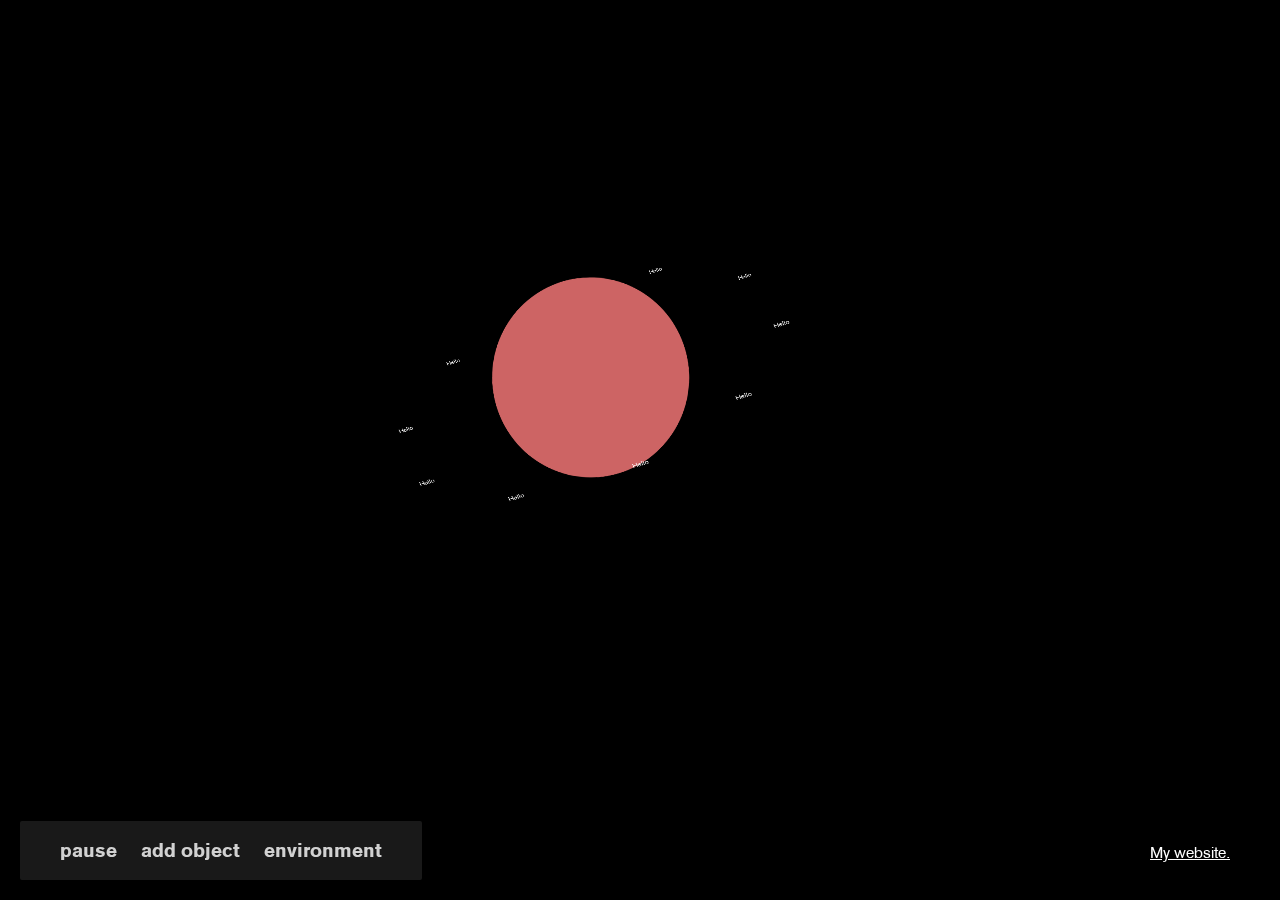
<file: index.html>
<html>

<!--

	    ___     ___    ____
		|  |    |  |   |   |
		|  |    |  |   |   |
		|  |____|  |   |   |
		|   ____   |   |   |
		|  |    |  |   |   |  ____
		|  |    |  |   |   |  |   |
		|__|    |__|   |___|  |___|

	-->

<head>
	<title>Space Type</title>

	<meta charset="utf-8">

	<meta name="viewport" content="width=device-width, initial-scale=1">

	 
	<link rel="stylesheet" type="text/css" href="styles.css">

	<script src="https://ajax.googleapis.com/ajax/libs/jquery/1.8.3/jquery.min.js"></script>

	<script type="text/javascript">

		var frame = 0;

		var pause = false;

		function initiatecirclepathrepeating($object, numberofincrements) {

			//GET PARENT

			var $parent = $object.parent();

			//PREP VARIABLES FOR PATH INSTANCES

			var objectcontents = $object.html();
			var objectclass = $object.attr('id') + 'circlepath ' + $object.attr('id') + ' circlepath';
			var pathclass = $object.attr('id') + 'circlepath';

			//CLEAR ANY POTENTIAL EARLIER ONES

			$('.' + pathclass).remove();

			//GET CENTRE

			var xpos = 50;
			var ypos = 50;

			//CREATE PATH INSTANCES

			for (var i = 0; i < numberofincrements; i++) {

				$parent.append('<div class = "' + objectclass + '">' + objectcontents + '</div>');

				$('.' + pathclass).last().css({ 'left': xpos + '%', 'top': ypos + '%' });

			}

			$('.' + pathclass).css({ 'opacity': '1', 'transform': 'scale(0)' });
			$('.' + pathclass).css({ 'transition': 'opacity 0.5s' });

			//CLEAR ORIGINAL

			$object.css({ 'display': 'none' });

			if ($parent.css('position') == 'static') {

				$parent.css({ 'position': 'relative' });

			}

		}

		var zindexofcirclepath = 1;

		var framenumbers = [];

		var setintervals = [];

		function animatecirclepath(id, framerate, radius, angle, yamplitude, scaleamplitude) {

			var instances = $('.' + id + 'circlepath').length;

			var length = $('.' + id + 'circlepath').length;

			var indexofclass = parseInt(id.replace('orbititem', ''));

			framenumbers.push(0);

			var framelength = 1000 / framerate;

			setintervals[newindex] = setInterval(function () {

				$('.' + id + 'circlepath').each(function (index) {

					animatecirclepathinstance($(this), index, framelength, instances, radius, angle, yamplitude, scaleamplitude, indexofclass);

				});

				if (!pause) {



					framenumbers[indexofclass] += 0.4 * $('#speedinput input').val();

				}

			}, framelength);

		}

		function animatecirclepathinstance($object, index, framelength, totalinstances, radius, angle, yamplitude, scaleamplitude, indexofclass) {

			var theta = (360 / totalinstances) * index + (framenumbers[indexofclass]);

			var posx = Math.cos(theta * (Math.PI / 180)) * radius;
			var posz = Math.sin(theta * (Math.PI / 180)) * radius;
			var posy = Math.sin(index + (framenumbers[indexofclass] / 3)) * yamplitude;

			var scale = 1 + (Math.sin((framenumbers[indexofclass] + (index * 2) / 5) * 0.5) * scaleamplitude);

			scale + scaleamplitude;

			var transform = 'translateX(' + posx + 'px) translateY( ' + posy + 'px) translateZ(' + posz + 'px) scale(' + scale + ') rotateZ(' + angle + 'deg)';

			$object.css({ 'transform': transform });

		}

		var animatingheader = false;
		var newindex = 0;

		var rotateX = 0;
		var rotateY = 0;
		var rotateZ = 0;
		var moveX = 0;
		var moveY = 0;
		var scale = 1;

		function doWorldTransforms() {

			rotateX = $('#rotateXinput input').val();
			rotateY = $('#rotateYinput input').val();
			rotateZ = $('#rotateZinput input').val();

			moveX = $('#moveXinput input').val();
			moveY = $('#moveYinput input').val();

			scale = $('#scaleinput input').val();

			$('#orbitwrapper').css({ 'transform': 'rotateX(' + rotateX + 'deg) rotateY(' + rotateY + 'deg) rotateZ(' + rotateZ + 'deg)' });

			$('#header').css({ 'transform': 'scale(' + scale / 2 + ') translateX(' + moveX + 'px) translateY(' + moveY + 'px)' });

			$('#centre').css({ 'transform': 'rotateX(' + -rotateX + 'deg) rotateY(' + -rotateY + 'deg) rotateZ(' + -rotateZ + 'deg)' });

		}

		var panelopen = false;

		function addObject() {

			if ($('#typeinput select').val() == 'text') {

				$('#orbitwrapper').append(

					'<div id="orbititem' + newindex + '"> <p>' + $('#textvalueinput input').val() + '</p></div>'

				);

				initiatecirclepathrepeating($('#orbititem' + newindex), $('#instancesinput input').val());
				animatecirclepath('orbititem' + newindex, 15, $('#radiusinput input').val(), $('#angleinput input').val(), $('#yamplitudeinput input').val(), $('#scaleamplitudeinput input').val());

				$('.orbititem' + newindex + 'circlepath').css({ 'font-size': $('#textsizeinput input').val() + 'pt', 'font-family': $('#typefaceinput select').val(), 'color': $('#colourinput input').val() })

				$('.orbititem' + newindex + 'circlepath').css({ 'left': 'calc(50% - ' + $('.orbititem' + newindex + 'circlepath').width() / 2 + 'px)', 'top': 'calc(50% - ' + $('.orbititem' + newindex + 'circlepath').height() / 2 + 'px)' })

			}

			else if ($('#typeinput select').val() == 'circle') {

				$('#orbitwrapper').append(

					'<div id="orbititem' + newindex + '"></div>'

				);

				initiatecirclepathrepeating($('#orbititem' + newindex), $('#instancesinput input').val());
				animatecirclepath('orbititem' + newindex, 15, $('#radiusinput input').val(), $('#angleinput input').val(), $('#yamplitudeinput input').val(), $('#scaleamplitudeinput input').val());

				$('.orbititem' + newindex + 'circlepath').css({ 'background-color': $('#colourinput input').val(), 'width': $('#circlesizeinput input').val(), 'height': $('#circlesizeinput input').val(), 'border-radius': '50%' });

				$('.orbititem' + newindex + 'circlepath').css({ 'left': 'calc(50% - ' + $('.orbititem' + newindex + 'circlepath').width() / 2 + 'px)', 'top': 'calc(50% - ' + $('.orbititem' + newindex + 'circlepath').height() / 2 + 'px)' })

				if ($('#circletypeinput select').val() != 'filled') {

					$('.orbititem' + newindex + 'circlepath').css({ 'background-color': 'transparent', 'border': $('#borderthicknessinput input').val() + 'px solid ' + $('#colourinput input').val() });


					if ($('#circletypeinput select').val() == 'border dashed') {

						$('.orbititem' + newindex + 'circlepath').css({ 'border-style': 'dashed' });

					}

					else if ($('#circletypeinput select').val() == 'border dotted') {

						$('.orbititem' + newindex + 'circlepath').css({ 'border-style': 'dotted' });

					}

				}

			}


			newindex++;

			undoindex = newindex;

		}

		$(document).ready(function () {

			var timeout = null;

			$('body').on('mousemove', function () {

				clearTimeout(timeout);
				$('body').css({ 'cursor': 'default' });

				if (!panelopen) {
					$('#openpanels').css({ 'opacity': '1' });
					$('#link').css({ 'opacity': '1' });

				}

				timeout = setTimeout(function () {

					if (!panelopen) {

						$('body').css({ 'cursor': 'none' });

						$('#openpanels').css({ 'opacity': '0' });
						$('#link').css({ 'opacity': '0' });

					}

				}, 1000);
			});

			addObject();

			$('#orbititem' + newindex).css({ 'display': 'none' });

			doWorldTransforms();

			$('input').on('input', function () {

				$(this).parent().find($('.uiobjectvalue p')).eq(0).html($(this).val());

			});

			$('#typeinput select').change(function () {

				if ($(this).val() == 'text') {

					$('#addtextui').css({ 'display': 'inline' });
					$('#addcircleui').css({ 'display': 'none' });

				}

				else {

					$('#addtextui').css({ 'display': 'none' });
					$('#addcircleui').css({ 'display': 'inline' });

				}

			});

			$('#backgroundcolourinput input').on('input', function () {

				$('body').css({ 'background-color': $(this).val() });

				$('<style>::selection{background-color:' + $(this).val() + ';}::-moz-selection{background-color:' + $(this).val() + ';}</style>').insertAfter('body *:last');

			});

			$('#centrecolourinput input').on('input', function () {

				$('#centre').css({ 'background-color': $(this).val() });

			});

			$('#openaddpanel').click(function () {

				$('#addpanel').css({ 'opacity': '1', 'pointer-events': 'all', 'transform': 'none' });

				$('#openpanels').css({ 'opacity': '0', 'pointer-events': 'none' });

				panelopen = true;

			});

			$('#openenvironmentpanel').click(function () {

				$('#environmentpanel').css({ 'opacity': '1', 'pointer-events': 'all', 'transform': 'none' });

				$('#openpanels').css({ 'opacity': '0', 'pointer-events': 'none' });

				panelopen = true;

			});

			$('.closeuipanel').click(function () {

				$(this).parent().css({ 'opacity': '0', 'pointer-events': 'none', 'transform': 'translateY(200px)' });

				$('#openpanels').css({ 'opacity': '1', 'pointer-events': 'all' });

				panelopen = false;

			});

			$('#pausebutton').click(function () {

				pause = !pause;

				if (pause) {

					$('#pausebutton1').css({ 'display': 'none' });
					$('#pausebutton2').css({ 'display': 'inline' });

				}

				else {

					$('#pausebutton1').css({ 'display': 'inline' });
					$('#pausebutton2').css({ 'display': 'none' });

				}

			})

			$('#rotateXinput input').on('input', function () {

				doWorldTransforms();

			});

			$('#rotateYinput input').on('input', function () {

				doWorldTransforms();

			});

			$('#rotateZinput input').on('input', function () {

				doWorldTransforms();

			});

			$('#moveXinput input').on('input', function () {

				doWorldTransforms();

			});

			$('#moveYinput input').on('input', function () {

				doWorldTransforms();

			});

			$('#scaleinput input').on('input', function () {

				doWorldTransforms();

			});


			$('#addbutton').click(function () {

				addObject();

			});

			$('#undobutton').click(function () {

				$('.orbititem' + (newindex - 1) + 'circlepath').remove();

				$('#orbititem' + (newindex - 1)).remove();

				clearInterval(setintervals[newindex - 1]);

				if (newindex > 0) {
					newindex--;
				}

			});

			$('#resetbutton').click(function () {

				for (i = 0; i < newindex; i++) {

					$('#orbititem' + i).remove();

					clearInterval(setintervals[i]);

				}

				$('.circlepath').remove();

				newindex = 0;

			});

			$('#resetsettingsbutton').click(function () {

				$('#rotateXinput input').val(-30);
				$('#rotateXinput .uiobjectvalue p:first').html('-30');
				$('#rotateYinput input').val(0);
				$('#rotateYinput .uiobjectvalue p:first').html('0');
				$('#rotateZinput input').val(-20);
				$('#rotateZinput .uiobjectvalue p:first').html('-20');

				$('#moveXinput input').val(0);
				$('#moveXinput .uiobjectvalue p:first').html('0');
				$('#moveYinput input').val(0);
				$('#moveYinput .uiobjectvalue p:first').html('0');

				$('#scaleinput input').val(1);
				$('#scaleinput .uiobjectvalue p:first').html('1');

				doWorldTransforms();

				$('#speedinput input').val(1);
				$('#speedinput .uiobjectvalue p:first').html('1');

				$('#backgroundcolourinput input').val('black');
				$('body').css({ 'background-color': 'black' });

				$('#centrecolourinput input').val('rgb(205,100,100)');
				$('#centre').css({ 'background-color': 'rgb(205,100,100)' });



			});

		})

		$(window).on('beforeunload', function () {

			$(window).scrollTop(0);

		});

		$(window).resize(function () {

		})

		var haspassedbreak1 = false;

		$(document).scroll(function () {

		});

	</script>

</head>

<body>

	<div id='wrapper'>

		<div id='gethover'></div>

		<div id='header'>

			<div id='orbitwrapper'>

				<div id='centre'>
					<p></p>
				</div>

			</div>

		</div>

	</div>

	<div id='openpanels'>

		<div class="uibutton" id="pausebutton">
			<div class='openpanelicon' id="pausebutton1">
				<p>pause</p>
			</div>
			<div class='openpanelicon' id="pausebutton2" style="display: none;">
				<p>play</p>
			</div>
		</div>

		<div class="openpanelbutton uibutton" id="openaddpanel"">
					<div class='openpaneltext'><p style=" font-family: akzidenz-grotesk;">add object</p>
		</div>
	</div>


	<div class="openpanelbutton uibutton" id="openenvironmentpanel">
		<div class='openpaneltext'><p style=" font-family: akzidenz-grotesk;">environment</p>
		</div>
	</div>

	</div>

	<div id='link'>
		<p style="display: inline-block;"> <a href="http://www.patrickbenjam.in" target="_blank">My website.</a></p>
	</div>

	<div class="uipanel" id="addpanel">

		<div class="uiobject uiobjectmini uibutton noselect closeuipanel" style="width: 100%;">

			<p>close</p>

		</div>

		<div class="uiobject uiobjectmini" id="radiusinput">

			<div class="uiobjectname">
				<p>Radius:</p>
			</div>

			<div class="uiobjectvalue">
				<p>400</p>
				<p>px</p>
			</div>

			<input type='range' min="200" max='1000' step="10" value="400">

		</div>

		<div class="uiobject uiobjectmini" id="instancesinput">

			<div class="uiobjectname">
				<p>Amount:</p>
			</div>

			<div class="uiobjectvalue">
				<p>10</p>
			</div>

			<input type='range' min="1" max='100' value="10">

		</div>

		<div class="uiobject uiobjectmini" id='angleinput'>

			<div class="uiobjectname">
				<p>Angle:</p>
			</div>

			<div class="uiobjectvalue">
				<p>0</p>
				<p>deg</p>
			</div>

			<input type='range' min="-90" max='90' value="0">

		</div>

		<div class="uiobject uiobjectmini" id="yamplitudeinput">

			<div class="uiobjectname">
				<p>Wave amount:</p>
			</div>

			<div class="uiobjectvalue">
				<p>2</p>
			</div>

			<input type='range' min="0" max='100' value="2">

		</div>

		<div class="uiobject uiobjectmini" id="scaleamplitudeinput">

			<div class="uiobjectname">
				<p>Scale fluctuate:</p>
			</div>

			<div class="uiobjectvalue">
				<p>0.1</p>
			</div>

			<input type='range' min="0" max='3' step="0.1" value="0.1">

		</div>

		<div class="uiobject uiobjectmini" id="colourinput">

			<div class="uiobjectname">
				<p>Colour:</p>
			</div>

			<input type='text' value="white">

		</div>

		<br /><br />

		<div class="uiobject" id="typeinput">

			<p>Type:</p>

			<select name='type'>
				<option value="text">Text</option>
				<option value="circle">Circle</option>
			</select>

		</div>

		<div id='addtextui'>

			<div class="uiobject" id="textvalueinput">

				<div class="uiobjectname">
					<p>Text:</p>
				</div>

				<input type='text' min="50" max='900' step="10" value="Hello">

			</div>

			<div class="uiobject uiobjectmini" id='typefaceinput'>

				<div class="uiobjectname">
					<p>Typeface:</p>
				</div>

				<select name='typeface'>
					<option value="akzidenz-grotesk">Akzidenz Grotesk</option>
					<option value="garamond">Garamond</option>
				</select>

			</div>

			<div class="uiobject uiobjectmini" id="textsizeinput">

				<div class="uiobjectname">
					<p>Size:</p>
				</div>

				<div class="uiobjectvalue">
					<p>10</p>
					<p>pt</p>
				</div>

				<input type='range' min="8" max='64' value="10">

			</div>

		</div>

		<div id='addcircleui'>

			<div class="uiobject uiobjectmini" id="circlesizeinput">

				<div class="uiobjectname">
					<p>Size:</p>
				</div>

				<div class="uiobjectvalue">
					<p>10</p>
					<p>px</p>
				</div>

				<input type='range' min="5" max='100' value="10">

			</div>

			<div class="uiobject uiobjectmini" id="circletypeinput">

				<div class="uiobjectname">
					<p>Type:</p>
				</div>

				<select name='type'>
					<option value="filled">Filled</option>
					<option value="border">border</option>
					<option value="border dotted">border (dotted)</option>
					<option value="border dashed">border (dashed)</option>
				</select>

			</div>

			<div class="uiobject uiobjectmini" id="borderthicknessinput">

				<div class="uiobjectname">
					<p>Border<br />thickness:</p>
				</div>

				<div class="uiobjectvalue">
					<p>2</p>
					<p>px</p>
				</div>

				<input type='range' min="1" max='10' value="1" step="0.1">

			</div>


		</div>

		<div class="uiobject uiobjectmini uibutton noselect" id="addbutton">

			<p>add</p>

		</div>

		<div class="uiobject uiobjectmini uibutton noselect" id="undobutton">

			<p>undo</p>

		</div>

		<div class="uiobject uiobjectmini uibutton noselect" id="resetbutton">

			<p>undo all</p>

		</div>

	</div>

	<div class="uipanel" id="environmentpanel">

		<div class="uiobject uiobjectmini uibutton noselect closeuipanel" style="width: 100%;">

			<p>close</p>

		</div>

		<div class="uiobject" id="speedinput">

			<div class="uiobjectname">
				<p>Speed
			</div>

			<div class="uiobjectvalue">
				<p>1</p>
			</div>

			<input type='range' min="0" max='10' value="1" step="0.1" id="speedrange">

		</div>

		<div class="uiheader uiobject">
			<p>Rotate</p>
		</div>

		<div class="uiobjectmini uiobject" id="rotateXinput" style="width: 33%">

			<div class="uiobjectname">
				<p>X
			</div>

			<div class="uiobjectvalue">
				<p>-30</p>
			</div>

			<input type='range' min="-40" max='40' value="-30" step="0.1">

		</div>

		<div class="uiobjectmini uiobject" id="rotateYinput" style="width: 33%">

			<div class="uiobjectname">
				<p>Y
			</div>

			<div class="uiobjectvalue">
				<p>0</p>
			</div>

			<input type='range' min="-40" max='40' value="0" step="0.1">

		</div>

		<div class="uiobjectmini uiobject" id="rotateZinput" style="width: 33%">

			<div class="uiobjectname">
				<p>Z
			</div>

			<div class="uiobjectvalue">
				<p>-20</p>
			</div>

			<input type='range' min="-40" max='40' value="-20" step="0.1">

		</div>

		<div class="uiheader uiobject">
			<p>Move</p>
		</div>

		<div class="uiobjectmini uiobject" id="moveXinput">

			<div class="uiobjectname">
				<p>X
			</div>

			<div class="uiobjectvalue">
				<p>0</p>
			</div>

			<input type='range' min="-500" max='500' value="0" step="1">

		</div>

		<div class="uiobjectmini uiobject" id="moveYinput">

			<div class="uiobjectname">
				<p>Y
			</div>

			<div class="uiobjectvalue">
				<p>0</p>
			</div>

			<input type='range' min="-500" max='500' value="0" step="1">

		</div>


		<div class="uiobject" id="scaleinput">

			<div class="uiobjectname">
				<p>Scale</p>
			</div>

			<div class="uiobjectvalue">
				<p>1</p>
			</div>

			<input type='range' min="0" max='2' value="1" step="0.1">

		</div>

		<div class="uiheader uiobject">

			<p>Colour</p>

		</div>

		<div class="uiobject uiobjectmini" id="backgroundcolourinput">

			<div class="uiobjectname">
				<p>Background:</p>
			</div>

			<input type='text' value="black">

		</div>

		<div class="uiobject uiobjectmini" id="centrecolourinput">

			<div class="uiobjectname">
				<p>Centre:</p>
			</div>

			<input type='text' value="rgb(205,100,100)">

		</div>

		<div class="uiobject uiobjectmini uibutton noselect" id="resetsettingsbutton">

			<p>reset</p>

		</div>

	</div>



</body>

</html>
</file>
<file: styles.css>
@font-face {
  font-family: akzidenz-grotesk;
  src: url("./typefaces/Akzidenz-grotesk-roman_0.ttf");
}

@font-face {
  font-family: akzidenz-grotesk;
  font-weight: 700;
  src: url("./typefaces/Akzidenz-grotesk-bold_0.ttf");
}

@font-face {
  font-family: akzidenz-grotesk;
  font-weight: 900;
  src: url("./typefaces/Akzidenz-grotesk-black_0.ttf");
}

@font-face {
  font-family: akzidenz-grotesk;
  font-weight: 300;
  src: url("./typefaces/Akzidenz-grotesk-light_0.ttf");
}

@font-face {
  font-family: garamond;
  font-weight: 500;
  src: url("./typefaces/GARA.TTF");
}

@font-face {
  font-family: garamond;
  font-weight: 700;
  src: url("./typefaces/GARABD.TTF");
}

@font-face {
  font-family: garamond;
  font-weight: 500;
  font-style: italic;
  src: url("./typefaces/GARAIT.TTF");
}

::selection {
  background-color: white;
}

body {
  /*
	background-color: #5EB0CC;
*/

  margin: 0;
  padding: 0;

  font-family: akzidenz-grotesk;

  background-color: black;

  line-height: 14pt;

  overflow: hidden;
}

#wrapper {
  position: fixed;
  left: 0;
  right: 0;
  top: 0;
  bottom: 0;

  overflow: hidden;
}

p {
  margin: 0;
}

a {
  margin: 0;

  text-decoration: underline;

  color: white;

  transition: color 0.5s;
}

a:hover {
  color: gray;
}

.noselect {
  -webkit-touch-callout: none; /* iOS Safari */
  -webkit-user-select: none; /* Safari */
  -khtml-user-select: none; /* Konqueror HTML */
  -moz-user-select: none; /* Firefox */
  -ms-user-select: none; /* Internet Explorer/Edge */
  user-select: none; /* Non-prefixed version, currently
                                  supported by Chrome and Opera */
}

/* TEXT ANIMATION 1 STUFF */

.textanimation1frame:not(.textanimation1masterframe) {
  position: absolute;
}

.textanimation1masterframe {
  opacity: 0;
}

/* SOLITAIRE CSS */

.circlepath {
  position: absolute;

  color: white;
}

/* GREETING */

#header {
  position: relative;

  height: 100vh;
  width: 100%;

  perspective: 5000px;
  transform-style: preserve-3d;

  left: -50px;
  top: -50px;

  transform: scale(0.5);
}

.orbitcirclepath {
  position: absolute;

  color: white;

  font-family: serifakzidenz-grotesk;

  font-weight: 500;
  font-size: 14pt;

  transform-style: preserve-3d;

  background-color: white;
  width: 5px;
  height: 5px;
  border-radius: 50%;

  color: white;
}

#orbitwrapper {
  position: absolute;

  left: 0;
  top: 0px;
  right: 0;

  height: 90%;

  transform: rotateX(-30deg) rotateZ(-20deg);
  transform-origin: 50% 50%;

  transform-style: preserve-3d;
}

#centre {
  position: absolute;

  width: 400px;
  height: 400px;

  left: calc(50% - 200px);
  top: calc(50% - 200px);

  border-radius: 50%;

  background-color: rgb(205, 100, 100);

  text-shadow: 0px 0px 50px black;

  font-size: 168pt;
  letter-spacing: -15;
  font-weight: 900;

  transform-origin: 50% 50%;
  transform-style: preserve-3d;
}

/*UI*/

#openpanels {
  position: fixed;

  bottom: 0;
  left: 0;

  color: white;

  padding: 10px 30px;

  margin: 20px;

  transition: opacity 0.5s;

  font-size: 12pt;

  background-color: rgba(50, 50, 50, 0.5);

  border-radius: 2px;

  z-index: 999999;
}

.openpanelbutton {
  display: inline-block;
}

.openpanelicon {
  display: inline-block;
}

.openpaneltext {
  display: inline-block;
}

#link {
  position: absolute;

  right: 50px;
  bottom: 38px;

  color: white;

  transition: opacity 0.5s;

  z-index: 9999;
}

@media screen and (max-width: 650px) {
  #link {
    top: 35px;
    bottom: auto;
  }
}

.uipanel {
  position: fixed;

  bottom: 0px;

  color: white;

  box-sizing: border-box;

  width: 350px;

  padding: 20px;

  background-color: rgba(50, 50, 50, 0.5);

  border-radius: 10px;

  margin: 20px;

  left: 0px;

  font-size: 10pt;

  opacity: 0;
  transform: translateY(200px);
  pointer-events: none;
  transition: opacity 0.5s, transform 0.5s;
  transform-style: flat;

  overflow-y: auto;
  max-height: 100%;

  box-shadow: 2px 2px 20px rgba(0, 0, 0, 0.3);

  z-index: 999;
}

@media screen and (max-width: 500px) {
  .uipanel {
    margin: 25px;

    width: calc(100vw - 50px);

    top: 0;

    background-color: rgba(100, 100, 100, 0.35);

    border-radius: 0;
  }

  #openpanels {
    margin: 0;

    padding: 20px 50px;

    left: 0;
    right: 0;
  }
}

.uiobject {
  display: inline-block;

  width: 100%;
  padding: 15px;

  box-sizing: border-box;

  margin: 0 0 0 0;

  float: left;
}

.uiobjectmini {
  width: 50%;
}

.uiobject select {
  width: 100%;
}

.uiobjectname {
  float: left;
}

.uiobjectvalue {
  float: right;
}

.uiobjectvalue p {
  display: inline-block;
}

.uiobject input {
  float: left;

  width: 100%;
}

.uibutton {
  cursor: pointer;
  transition: all 0.5s;

  display: inline-block;

  font-weight: 900;
  font-size: 14pt;

  width: auto;

  padding: 10px;
}

.uibutton p {
  opacity: 0.8;
  transition: all 0.5s;

  width: auto;
}

.uibutton:hover p {
  opacity: 1;
}

#addcircleui {
  display: none;
}

.uiheader {
  margin-bottom: -20px;
}

hr {
  border: 0.5px solid gray;

  margin: 15px;

  transform: translateY(15px);
}

input[type="text"], select {
  background-color: white;
  font-family: akzidenz-grotesk;
  padding: 10px;
  border-radius: 9px;

  outline: none;
  border: 0;

  margin-top: 5px;
}

select:active {
  color: black;
}

select option {
  color: black;
}

select option:hover {
  background-color: gray;
}

input[type="range"] {
  height: 40px;
  -webkit-appearance: none;
  margin: 5px 0;
  width: 100%;

  background-color: transparent;

  cursor: pointer;
}
input[type="range"]:focus {
  outline: none;
}
input[type="range"]::-webkit-slider-runnable-track {
  width: 100%;
  height: 2px;
  cursor: pointer;
  animate: 0.2s;
  box-shadow: 0px 0px 0px #000000;
  background: gray;
  border-radius: 0px;
  border: none;

  margin: 10px 0;
}
input[type="range"]::-webkit-slider-thumb {
  box-shadow: 0px 0px 0px #000000;
  border: none;
  height: 10px;
  width: 10px;
  border-radius: 50%;
  background: #ffffff;
  cursor: pointer;
  -webkit-appearance: none;
  margin-top: -4px;

  transition: transform 0.5s;
}
input[type="range"]:focus::-webkit-slider-runnable-track {
  background: #ffffff;
}
input[type="range"]::-moz-range-track {
  width: 100%;
  height: 2px;
  cursor: pointer;
  animate: 0.2s;
  box-shadow: 0px 0px 0px #000000;
  background: gray;
  border-radius: 0px;
  border: 1px solid #000000;
}
input[type="range"]::-moz-range-thumb {
  border: none;
  height: 10px;
  width: 10px;
  border-radius: 50%;
  background: #ffffff;
  cursor: pointer;

  transition: transform 0.5s;
}
input[type="range"]::-ms-track {
  width: 100%;
  height: 2px;
  cursor: pointer;
  animate: 0.2s;
  background: gray;
  border: none;
  color: transparent;
}

input[type="range"]::-ms-thumb {
  margin-top: 1px;
  height: 10px;
  width: 10px;
  border-radius: 50%;
  background: #ffffff;
  cursor: pointer;

  border: none;

  transition: transform 0.5s;
}

input[type="range"]:focus::-ms-fill-lower {
  background: #ffffff;
}
input[type="range"]:focus::-ms-fill-upper {
  background: #ffffff;
}

input[type="range"]:active::-webkit-slider-thumb {
  transform: scale(2);
}

input[type="range"]:active::-moz-range-thumb {
  transform: scale(2);
}

input[type="range"]:active::-ms-thumb {
  transform: scale(2);
}

@media screen and (max-width: 600px) {
  select {
    height: 50px;
  }

  input[type="text"] {
    height: 50px;

    padding: 2px 10px;
  }

  input[type="range"] {
    height: 70px;
  }

  .uipanel .uibutton {
    padding: 30px;
  }
}
</file>
